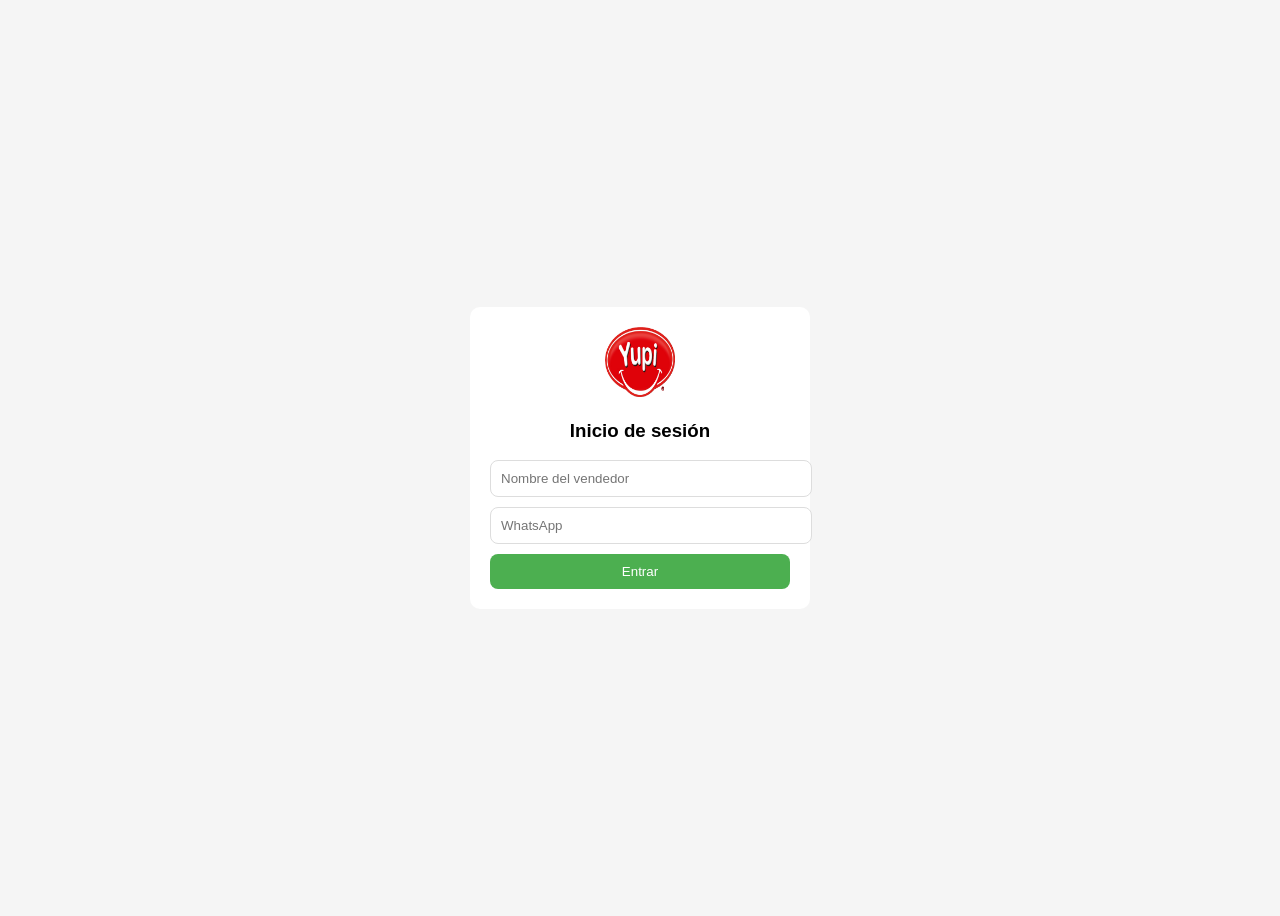
<file: login.html>
<!DOCTYPE html>
<html lang="es">
<head>
  <meta charset="UTF-8">
  <title>Inicio de sesión</title>
  <style>
    body{
      font-family: Arial;
      background:#f5f5f5;
      display:flex;
      justify-content:center;
      align-items:center;
      height:100vh;
    }

    .box{
      background:white;
      padding:20px;
      border-radius:10px;
      width:300px;
    }

    input{
      width:100%;
      padding:10px;
      margin-bottom:10px;
      border:1px solid #ddd;
      border-radius:8px;
    }

    button{
      width:100%;
      padding:10px;
      background:#4CAF50;
      color:white;
      border:none;
      border-radius:8px;
      cursor:pointer;
    }
  </style>
</head>
<body>

<div class="box">

  <!-- LOGO -->
  <div style="text-align:center; margin-bottom:15px;">
    <img src="logo yupi.png" style="height:70px; object-fit:contain;">
  </div>

  <h3 style="text-align:center;">Inicio de sesión</h3>

  <input type="text" id="nombre" placeholder="Nombre del vendedor">
  <input type="text" id="telefono" placeholder="WhatsApp">

  <button onclick="iniciar()">Entrar</button>

</div>

<script>
function iniciar() {

  const nombre = document.getElementById("nombre").value;
  const telefono = document.getElementById("telefono").value;

  if (!nombre || !telefono) {
    alert("Completa los datos");
    return;
  }

  localStorage.setItem("vendedor", JSON.stringify({
    nombre,
    telefono
  }));

  window.location.href = "/";
}

</script>

</body>
</html>
</file>
